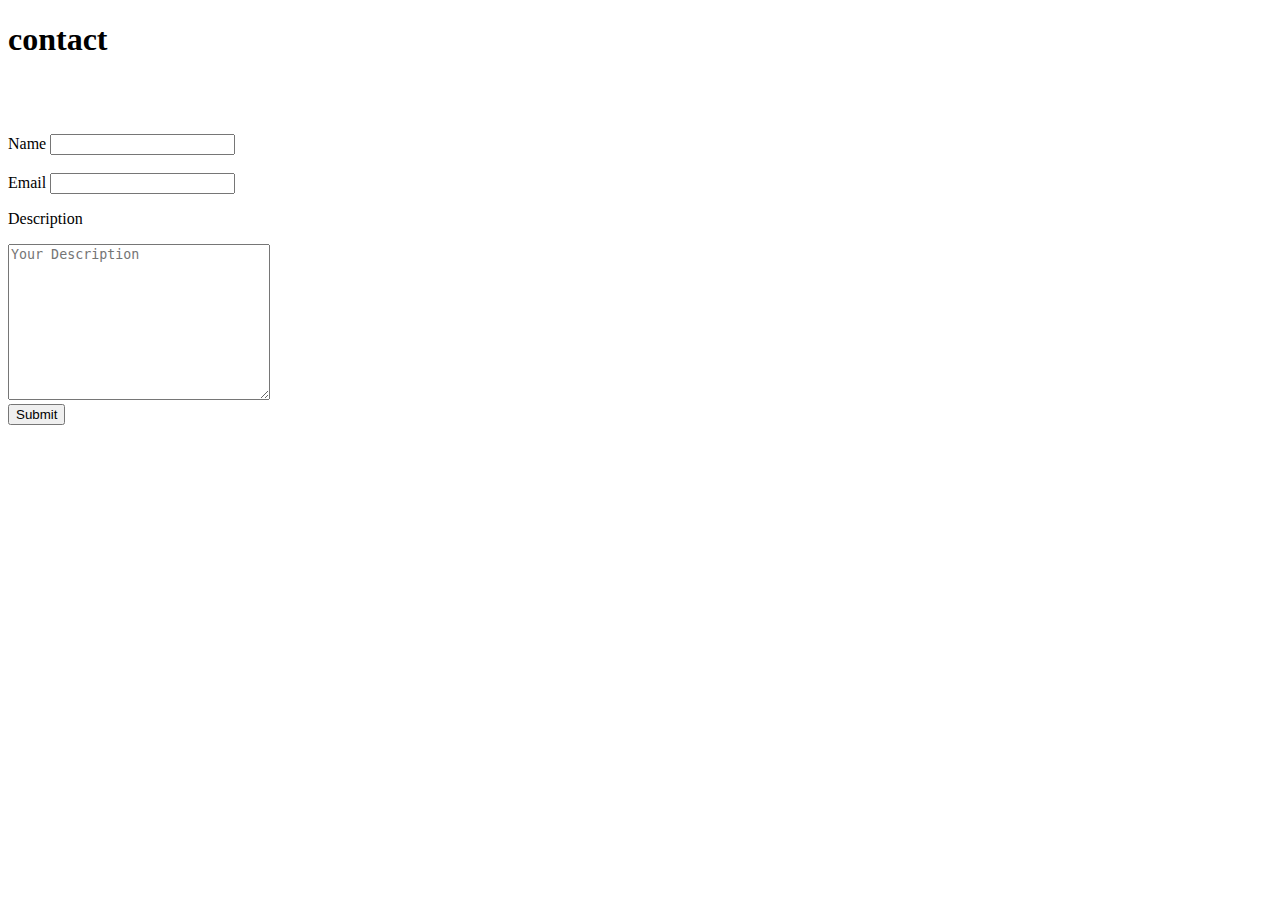
<file: contact.html>
<!DOCTYPE html>
<html lang="en">
  <head>
    <meta charset="UTF-8" />
    <meta name="viewport" content="width=device-width, initial-scale=1.0" />
    <title>Document</title>
  </head>
  <body>
    <h1>contact</h1>
    <br />
    <br />
    <br />
    <label for="Name">Name</label>
    <input type="Name" name="Name" id="Name" />
    <br />
    <br />
    <label for="email">Email</label>
    <input type="email" name="email" id="email" />
    <br />
    <p>Description</p>
    <textarea
      name="Description"
      id=""
      cols="30"
      rows="10"
      placeholder="Your Description"
    ></textarea>
    <br />

    <button>Submit</button>
  </body>
</html>
</file>
